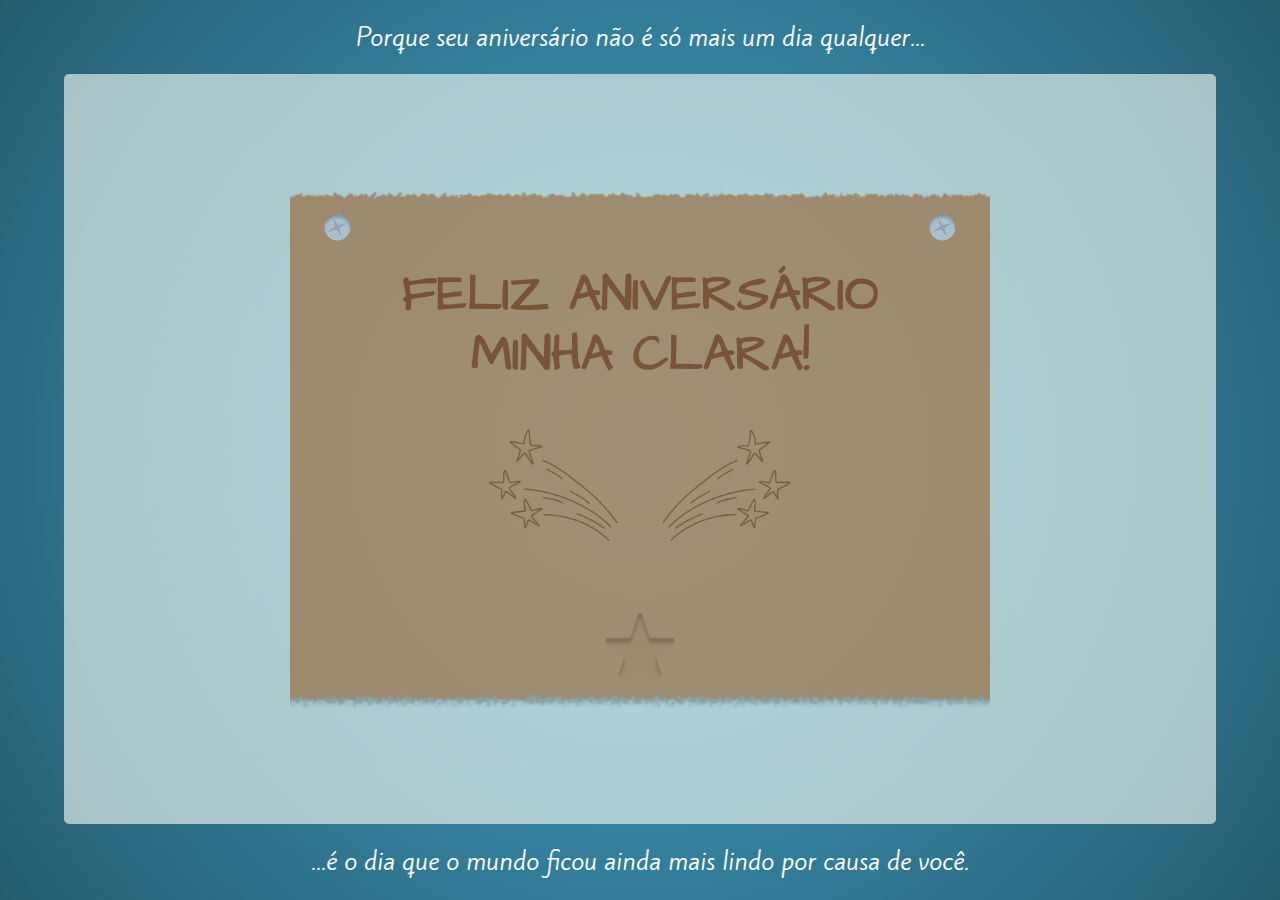
<file: index.html>
<!DOCTYPE html>
<html lang="pt-br">
<head>
    <meta charset="UTF-8">
    <meta name="viewport" content="width=device-width, initial-scale=1.0">
    <link rel="stylesheet" href="style/index.css">
    <link rel="stylesheet" href="style/geral.css">
    <title>Recado De Aniversário</title>
</head>
<body>

    <header class="hf">
        <p>Porque seu aniversário não é só mais um dia qualquer...</p>
    </header>

    <main>
        <div id="divimgFlower">
            <img id="imgflower1" src="images/istockphoto-1187190508-612x612-removebg-preview.png" alt="Flor Decorativa Esquerda">
            <img id="imgflower2" src="images/istockphoto-1187190508-612x612-removebg-preview - Copia.png" alt="Flor Decorativa Direita">
        </div>

        <div id="Rect1">

            <div id="RectFA">
                <div id="parafusos">
                    <img id="imgParafuso1" src="images/image 1.png" alt="Parafuso Decorativo 1">
                    <img id="imgParafuso2" src="images/image 1.png" alt="Parafuso Decorativo 2">
                </div>

                <div>
                    <h1 id="FA">FELIZ ANIVERSÁRIO <br> MINHA CLARA!</h1>
                </div>

                <div id="estrelas">
                    <img id="imgEstrelas1" src="images/image 4.png" alt="Estrela Decorativa 1">
                    <img id="imgEstrelas2" src="images/image 3.png" alt="Estrela Decorativa 2">
                </div>

                <div id="botao">
                    <button id="botaoEstrela" onclick="animarRectFA()" aria-label="Abrir Mensagem"></button>
                </div>
            </div> 
            
            <div id="conteudoFinal">
                <div id="cartaContainer">
                    <div class="envelope-base"> 
                        <div class="abas-internas-decorativas"> 
                            <div class="aba-interna esquerda"></div>
                            <div class="aba-interna direita"></div>
                            <div class="aba-interna inferior"></div>
                        </div>
                        <div id="folhaMensagem"> 
                            <h1>Para mi amor, Clara</h1>
                            <p>Após um ano mais de vida, uma pessoa tão incrível e única como você, merece um presente especial. Obrigada por ser luz e paz, sua existência faz parte da minha felicidade. <br>
                                Meu amor, farei com que este ano seja repleto de alegrias, sonhos realizados e muito carinho. Você merece o melhor e vamos comemorar juntas!</p>
                            <p>Por isso fiz isso, com todo o meu carinho, para você.</p>
                        </div>
                    </div>
                    <div class="envelope-aba-superior"></div> 
                    <div id="botaoCartaContainer">
                        <button id="botaoAcaoCarta" onclick="acaoBotaoCarta()" aria-label="Continuar"></button>
                    </div>
                </div>
            </div> 
    
        </div> 
        <div id="botao2">
                <a href="html/presentes.html"><button id="botaoEstrela2" aria-label="Abrir Mensagem"></button></a>
        </div>
    </main>

    <footer class="hf">
        <p>...é o dia que o mundo ficou ainda mais lindo por causa de você.</p>
    </footer>
        <script src="js/index.js"></script>
</body>
</html>
</file>
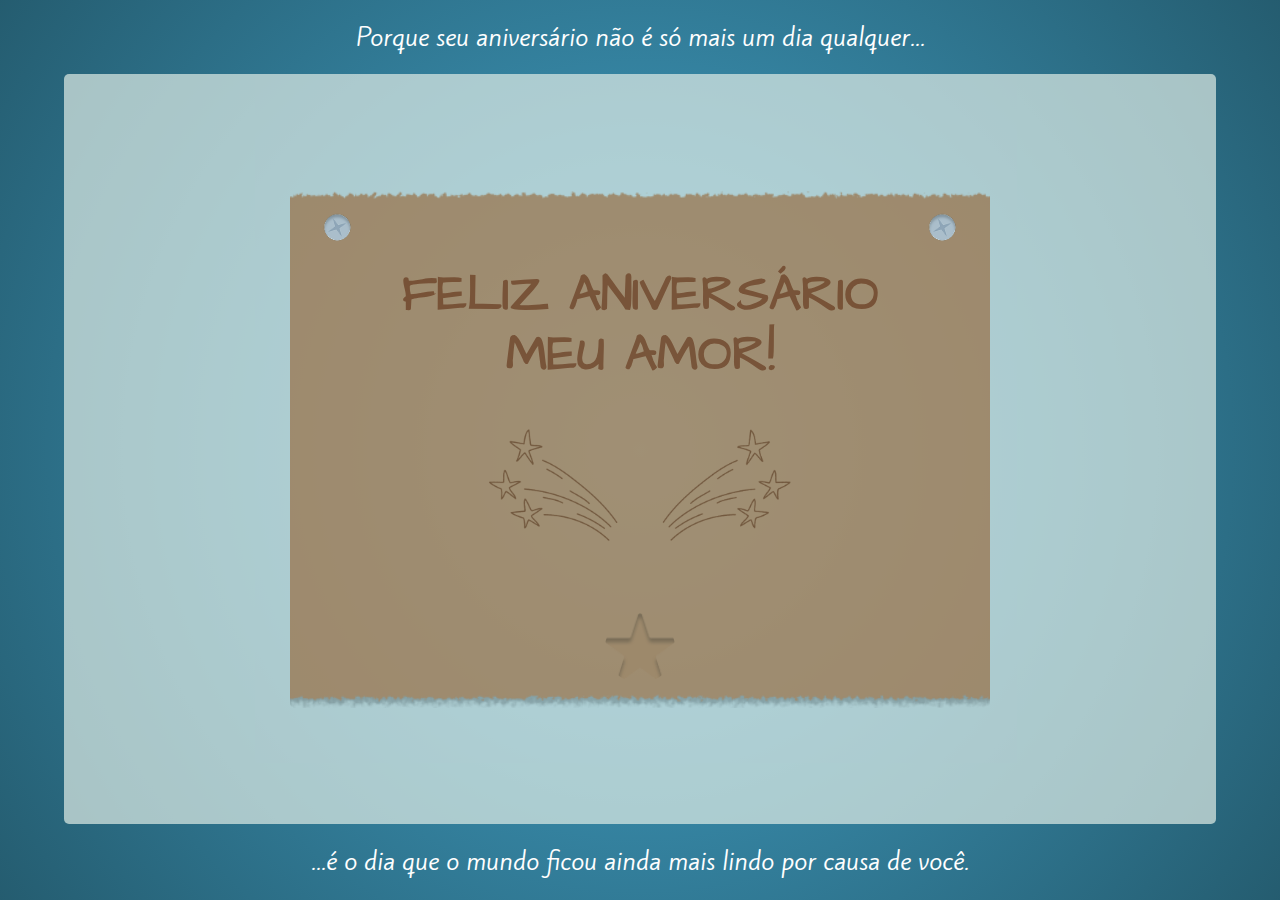
<file: html/index.html>
<!DOCTYPE html>
<html lang="pt-br">
<head>
    <meta charset="UTF-8">
    <meta name="viewport" content="width=device-width, initial-scale=1.0">
    <link rel="stylesheet" href="../style/index.css">
    <link rel="stylesheet" href="../style/geral.css">
    <title></title>
</head>
<body>

    <header class="hf">
        <p>Porque seu aniversário não é só mais um dia qualquer...</p>
    </header>

    <main>
        <div id="divimgFlower">
            <img id="imgflower1" src="../images/istockphoto-1187190508-612x612-removebg-preview.png" alt="Flor Decorativa Esquerda">
            <img id="imgflower2" src="../images/istockphoto-1187190508-612x612-removebg-preview - Copia.png" alt="Flor Decorativa Direita">
        </div>

        <div id="Rect1">

            <div id="RectFA">
                <div id="parafusos">
                    <img id="imgParafuso1" src="../images/image 1.png" alt="Parafuso Decorativo 1">
                    <img id="imgParafuso2" src="../images/image 1.png" alt="Parafuso Decorativo 2">
                </div>

                <div>
                    <h1 id="FA">FELIZ ANIVERSÁRIO <br> MEU AMOR!</h1>
                </div>

                <div id="estrelas">
                    <img id="imgEstrelas1" src="../images/image 4.png" alt="Estrela Decorativa 1">
                    <img id="imgEstrelas2" src="../images/image 3.png" alt="Estrela Decorativa 2">
                </div>

                <div id="botao">
                    <button id="botaoEstrela" onclick="animarRectFA()" aria-label="Abrir Mensagem"></button>
                </div>
            </div> 
            
            <div id="conteudoFinal">
                <div id="cartaContainer">
                    <div class="envelope-base"> 
                        <div class="abas-internas-decorativas"> 
                            <div class="aba-interna esquerda"></div>
                            <div class="aba-interna direita"></div>
                            <div class="aba-interna inferior"></div>
                        </div>
                        <div id="folhaMensagem"> 
                            <h1>Para Meu Amor, Clara</h1>
                            <p>Cada dia ao seu lado é o meu presente favorito. Que este novo ano seja repleto de alegrias, sonhos realizados e muito amor. Você é incrível!</p>
                            <p>Com todo o meu carinho.</p>
                        </div>
                    </div>
                    <div class="envelope-aba-superior"></div> 
                </div>
            </div> 
    
        </div> 
        <div id="botao2">
                <a href="presentes.html"><button id="botaoEstrela2" aria-label="Abrir Mensagem"></button></a>
        </div>
    </main>

    <footer class="hf">
        <p>...é o dia que o mundo ficou ainda mais lindo por causa de você.</p>
    </footer>
        <script src="../js/index.js"></script>
</body>
</html>
</file>
<file: style/index.css>
/* --- Container Inicial (RectFA - Feliz Aniversário) --- */
#RectFA {
    width: 90%; /* Relativo ao #Rect1 */
    max-width: 700px;
    height: auto;
    min-height: 400px;
    background-image: url('../images/Rectangle\ 2.png'); /* Imagem de fundo para o cartão inicial */
    background-size: cover;
    background-repeat: no-repeat;
    background-position: center;
    text-align: center;
    display: flex;
    flex-direction: column;
    justify-content: space-around; /* Distribui o espaço entre os elementos */
    align-items: center;
    padding: 20px;
    box-sizing: border-box;
    border-radius: 5px;
}

/* Parafusos Decorativos */
#parafusos {
    display: flex;
    justify-content: space-between;
    width: 100%;
    padding: 0 10px; /* Espaçamento interno para os parafusos não colarem nas bordas */
    box-sizing: border-box;
}

#imgParafuso1, #imgParafuso2 {
    width: 35px;
    height: 35px;
}

/* Mensagem "Feliz Aniversário" */
#FA {
    color: #834923; /* Cor marrom para o texto */
    font-family: "Architects Daughter", cursive; /* Fonte manuscrita */
    font-size: clamp(30px, 7vw, 50px); /* Tamanho de fonte responsivo */
    margin: 20px 0;
    line-height: 1.2;
}

/* Estrelas Decorativas */
#estrelas {
    display: flex;
    justify-content: center;
    align-items: center;
    gap: 30px; /* Espaço entre as estrelas */
    margin: 15px 0;
    width: 100%;
}

#imgEstrelas1, #imgEstrelas2 {
    width: 40%; /* Largura responsiva, ajuste conforme necessário */
    max-width: 150px; /* Limita o tamanho máximo das estrelas */
    height: auto;
    mix-blend-mode: soft-light;
}

/* Container do Botão de Estrela Inicial */
#botao {
    margin-top: 20px;
}

/* Botão de Estrela Inicial */
#botaoEstrela {
    width: 70px;
    height: 70px;
    background-image: url("../images/Star 1.png"); /* Imagem da estrela marrom */
    background-size: cover;
    background-repeat: no-repeat;
    background-position: center;
    background-color: transparent;
    border: none;
    cursor: pointer;
    transition: background-image 0.3s ease;
    border-radius: 50%; /* Para se ajustar ao formato da estrela, se for circular */
}

#botaoEstrela:hover {
    background-image: url('../images/Star 2.png'); /* Imagem da estrela no hover */
}


        /* --- Conteúdo Final (Carta Animada CSS/JS) --- */
        #conteudoFinal {
            width: 100%;
            height: 100%;
            display: none; 
            justify-content: center;
            align-items: center;
            position: absolute; 
            top: 0;
            left: 0;
        }

        #cartaContainer {
            position: relative;
            width: 360px; 
            height: 260px; 
            perspective: 1860px; 
            opacity: 0; 
            transform: scale(0.7) translateY(30px) rotateX(10deg) rotateY(-15deg);
            transform-style: preserve-3d; 
        }
        
        .envelope-base { 
            position: absolute;
            width: 100%;
            height: 100%;
            background-color: #B08D57; 
            border-radius: 4px;
            box-shadow: 0 3px 7px rgba(0,0,0,0.25);
            z-index: 1; /* Base do envelope */
            top: 35%;
            overflow: hidden; /* Mantido hidden inicialmente, JS mudará para visible */
        }
        
        .abas-internas-decorativas { 
            position: absolute;
            width: 100%;
            height: 100%;
            top: 0; left:0;
            z-index: 3; /* AJUSTE: Abas internas acima da folha */
        }
        .aba-interna { 
            position: absolute;
            background-color: #A07C4E; 
        }
        .aba-interna.esquerda {
            left: 0; top: 0; width: 180px; height: 100%; 
            clip-path: polygon(0% 0%, 100% 15%, 100% 85%, 0% 100%);
        }
        .aba-interna.direita {
            right: 0; top: 0; width: 180px; height: 100%;
            clip-path: polygon(100% 0%, 0% 15%, 0% 85%, 100% 100%);
        }
        .aba-interna.inferior { 
            bottom:0; left:0;
            width:100%; height: 150px; 
            clip-path: polygon(10% 100%, 50% 0%, 90% 100%); 
        }
        
        .envelope-aba-superior { 
            position: absolute;
            width: 100%;
            height: 175px; 
            top: 35%; 
            left: 0;
            background-color: #E0E0E0; 
            transform-origin: top center; 
            transition: transform 1.0s ease-in-out, z-index 0s linear 1.0s; 
            z-index: 4; /* Acima de tudo inicialmente */
            clip-path: polygon(0% 0%, 100% 0%, 50% 98%); 
            border-bottom: 1px solid #c0c0c0; 
            box-shadow: 0 -1px 2px rgba(0,0,0,0.05) inset;
            cursor: pointer;
        }
        .envelope-aba-superior.aberta {
            transform: rotateX(170deg) translateZ(-5px); 
            z-index: 0; /* Aba vai para trás de tudo quando aberta */
        }
        
       #folhaMensagem {
            position: absolute;
            top: 0; /* Relativo ao .envelope-base */
            left: 50%;
            transform: translateX(-50%) translateY(15px); /* Posição inicial dentro do .envelope-base */
            width: 90%; 
            height: calc(100% - 30px); 
            max-height: 220px; 
            background-color: #fdfaf0; 
            border: 1px solid #e0dacd;
            border-radius: 3px;
            box-shadow: 0 2px 5px rgba(0,0,0,0.15);
            padding: 15px; 
            box-sizing: border-box;
            opacity: 0; /* Começa invisível */
            color: #4a3b31; 
            font-family: "Architects Daughter", cursive;
            z-index: 3; /* Acima das abas internas, abaixo da aba superior */
            /* A transição de opacidade será controlada por JS para o "peek" */
            /* A transição de transform e z-index será para a classe .visivel */
            transition: transform 1.5s cubic-bezier(0.22, 0.61, 0.36, 1) 0.3s, 
                        z-index 0s linear 0.3s,
                        opacity 0.4s ease-out; /* Opacidade geral */
            display: flex;
            flex-direction: column;
            align-items: center;
            justify-content: flex-start; 
            overflow-y: auto; 
            cursor: pointer; /* Cursor padrão inicialmente */
        }
        #folhaMensagem.visivel {
            opacity: 1; 
            transform: translateX(-50%) translateY(-275px); 
        }

        #folhaMensagem.peek { /* Novo estado para "espiar" */
            opacity: 1;
            cursor: pointer; /* Torna clicável ao espiar */
        }


        #folhaMensagem h1 {
            font-size: 1.1em; 
            margin: 0 0 6px 0;
            color: #7a5c43; 
            text-align: center;
        }
        #folhaMensagem p {
            font-size: 0.88em; 
            line-height: 1.4;
            margin: 0 0 6px 0;
        }

         #botaoCartaContainer {
            position: absolute;
            bottom: 10px;
            left: 50%;
            transform: translateX(-50%);
            z-index: 15; /* Botão sempre no topo */
            opacity: 0;
            display: none;
            transition: opacity 0.5s ease-in-out 0.5s;
        }

        #botaoAcaoCarta {
            width: 60px;
            height: 60px;
            background-image: url("https://placehold.co/60x60/FFD700/000000?text=S3");
            background-size: cover;
            background-repeat: no-repeat;
            background-position: center;
            background-color: transparent;
            border: none;
            cursor: pointer;
            transition: background-image 0.3s ease, transform 0.2s ease;
            border-radius: 50%;
        }

        #botaoAcaoCarta:hover {
            background-image: url('https://placehold.co/60x60/FFA000/000000?text=S3H');
            transform: scale(1.1) translateX(-50%);
        }
         #botaoAcaoCarta:active {
            transform: scale(0.95) translateX(-50%);
        }

        /* --- Animações (Keyframes) --- */
        @keyframes sumirElementosIniciais {
            from { opacity: 1; transform: scale(1); }
            to { opacity: 0; transform: scale(0.7); }
        }
        @keyframes desaparecerRectFA {
            from { opacity: 1; }
            to { opacity: 0; }
        }
        @keyframes aparecerCartaContainer { 
            from { opacity: 0; transform: scale(0.7) translateY(40px) rotateX(20deg) rotateY(-20deg); }
            to { opacity: 1; transform: scale(1) translateY(0px) rotateX(0deg) rotateY(0deg); }
        }
        @keyframes simpleFadeOut {
            from { opacity: 1; }
            to { opacity: 0; }
        }
    
        /* --- Classes de Animação --- */
        .animacao-sumir-elementos { animation: sumirElementosIniciais 0.7s forwards; }
        .animacao-desaparecer-rectfa { animation: desaparecerRectFA 1s forwards 0.3s; } 
        .animacao-aparecer-carta { animation: aparecerCartaContainer 1.2s cubic-bezier(0.175, 0.885, 0.32, 1.275) 0.2s forwards; }
        .animacao-desaparecer-carta { animation: simpleFadeOut 1s forwards; } 

/* Botão 2 (Próxima Página), agora dentro de #imgCartaAberta */
#botao2 {
    display: none; /* JS vai mudar para 'block' ou 'flex' */
    opacity: 0;    /* JS vai animar para 1 */
    position: absolute;
    bottom: 30%;   /* Distância da parte inferior da #imgCartaAberta */
    left: 50%;
    transform: translateX(-50%);
    z-index: 5; /* Acima da folha de mensagem e da carta */
}

#botaoEstrela2 { /* O botão estrela que leva para a próxima página */
    width: 60px; /* Um pouco menor para caber bem na carta */
    height: 60px;
    background-image: url("../images/Star 1.png");
    background-size: cover;
    background-repeat: no-repeat;
    background-position: center;
    background-color: transparent;
    border: none;
    cursor: pointer;
    transition: background-image 0.3s ease;
}

#botaoEstrela2:hover {
    background-image: url('../images/Star 2.png');
}
</file>
<file: style/geral.css>
@import url('https://fonts.googleapis.com/css2?family=Architects+Daughter&family=Kite+One&display=swap');

body {
    width: 100%;
    min-height: 100vh;
    background-color: #215A6D;
    background-image: radial-gradient(circle, rgb(67, 165, 204), rgba(90, 127, 151, 0.062));
    margin: 0;
    padding: 0;
    font-family: "Kite One", sans-serif;
    display: flex;
    flex-direction: column;
    align-items: center;
}

main {
    display: flex;
    justify-content: center;
    align-items: center;
    flex-direction: column;
    width: 100%;
}

.hf {
    color: white;
    font-size: clamp(24px, 5vw, 35px);
    text-align: center;
    font-family: "Kite One", sans-serif;
    margin: 20px 0;
    padding: 0 15px;
    width: 90%;
    box-sizing: border-box;
}

.hf p {
    font-size: clamp(18px, 4vw, 30px);
    margin: 0;
}

#divimgFlower {
    width: 90%;
    max-width: 800px;
    display: flex;
    justify-content: center;
    position: relative;
}

#imgflower1, #imgflower2 {
    width: 90%;
    height: auto;
    position: absolute;
    z-index: 9999;
    pointer-events: none;
    mix-blend-mode: screen;
    filter: contrast(100%);
    opacity: 0.7;
}

#imgflower1 {
    right: 70%;
}

#imgflower2 {
    left: 70%;
}

#Rect1 {
    width: 80%;
    height: 80%;
    min-height: 750px;
    background-color: #dfece6d3;
    border-radius: 5px;
    display: flex;
    justify-content: center;
    align-items: center;
    opacity: 0.85;
    padding: 20px;
    box-sizing: border-box;
    position: relative;
    overflow: hidden;
}

@media (max-width: 1700px) {
    #divimgFlower {
        display: none;
    }

    #Rect1 {
        width: 90%;
    }
    
    .hf {
        font-size: clamp(14px, 3.5vw, 24px);
    }
    .hf p {
        font-size: clamp(14px, 3vw, 24px);
    }
}
</file>
